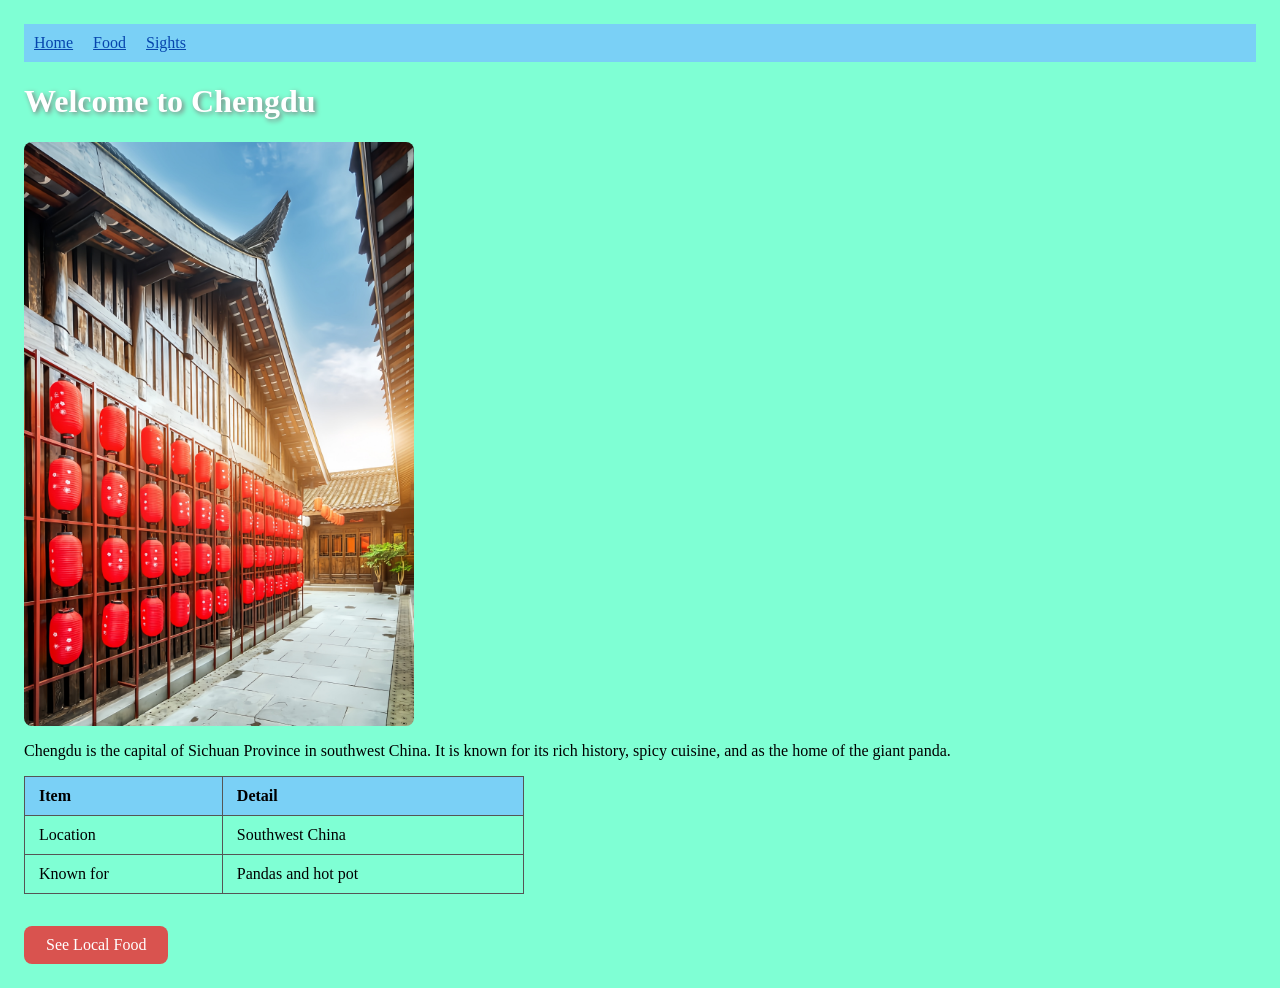
<file: index.html>
<!DOCTYPE html>
<!-- Declare the HTML5 document standard and set the page language to English -->
<html lang="en">
<head>
    <!-- Set the character encoding so text and special symbols display correctly -->
    <meta charset="UTF-8">
    <!-- Configure the viewport for responsive display on mobile devices -->
    <meta name="viewport" content="width=device-width, initial-scale=1.0">
    <!-- Provide a page description for search engines and browser previews -->
    <meta name="description" content="Welcome to Chengdu, capital of Sichuan: history, spicy cuisine, giant pandas and famous sights in southwest China.">
    <!-- Set the title displayed in the browser tab -->
    <title>Home | Welcome to Chengdu</title>
    <!-- Link to the shared external stylesheet -->
    <link rel="stylesheet" href="style.css">
</head>
<body>
    <!-- Top navigation bar for links between the three pages -->
    <nav>
        <a href="index.html">Home</a>
        <a href="page2.html">Food</a>
        <a href="page3.html">Sights</a>
    </nav>

    <!-- Main content area of the page -->
    <main>
        <!-- Main page heading -->
        <h1>Welcome to Chengdu</h1>

        <!-- City street image; the hero class controls shared image presentation -->
        <img class="hero" src="street.jpg" alt="An old street in Chengdu with red lanterns" width="390" height="400">

        <!-- Brief introduction to Chengdu and its notable features -->
        <p>
            Chengdu is the capital of Sichuan Province in southwest China.
            It is known for its rich history, spicy cuisine, and as the home of the giant panda.
        </p>

        <!-- Table showing quick facts about Chengdu -->
        <table>
            <!-- Table header describing each column -->
            <tr>
                <th>Item</th>
                <th>Detail</th>
            </tr>
            <!-- Chengdu location information -->
            <tr>
                <td>Location</td>
                <td>Southwest China</td>
            </tr>
            <!-- Chengdu's notable attractions and specialties -->
            <tr>
                <td>Known for</td>
                <td>Pandas and hot pot</td>
            </tr>
        </table>

        <!-- Button-style link to the local food page -->
        <a class="btn" href="page2.html">See Local Food</a>
    </main>
</body>
</html>
</file>
<file: style.css>
/* Navigation bar: set the background color, text color, and padding */
nav {
    background-color: rgb(122, 208, 246);
    color: rgb(249, 251, 241);
    padding: 10px;
}

/* Page body: set the background color and serif font */
body {
    background-color: aquamarine;
    font-family: Georgia, serif;
}

/* Main heading: use white text with a gray shadow */
h1 {
    color: rgb(255, 255, 255);
    text-shadow: 2px 2px 5px gray;
}

/* Navigation links: control spacing, color, and underline style */
nav a {
    margin-right: 16px;
    color: #0645ad;
    text-decoration: underline;
}

/* Page padding: keep a consistent margin around all page content */
body {
    padding: 16px;
}

/* Hero image: limit width, preserve aspect ratio, and add rounding and spacing */
.hero {
    max-width: 100%;
    height: auto;
    border-radius: 8px;
    margin: 16px 0;
    display: block;
}

/* Unordered list: set the outer margin and left indentation */
ul {
    margin: 16px 0 16px 24px;
}

/* List items: add vertical spacing between entries */
li {
    margin-bottom: 8px;
}

/* Table: collapse borders and limit the maximum width */
table {
    border-collapse: collapse;
    width: 100%;
    max-width: 500px;
    margin: 16px 0;
}

/* Table headers and cells: set borders, padding, and left alignment */
th, td {
    border: 1px solid #555;
    padding: 10px 14px;
    text-align: left;
}

/* Table header: use the same blue background as the navigation bar */
th {
    background-color: rgb(122, 208, 246);
}

/* Button link: display it inline as a block and set its size and colors */
.btn {
    display: inline-block;
    padding: 10px 22px;
    background-color: #d9534f;
    color: #fff;
    border-radius: 8px;
    text-decoration: none;
    margin-top: 16px;
}

/* Button hover state: darken the button when the pointer moves over it */
.btn:hover {
    background-color: #b52b27;
}

/* Mobile layout: apply these rules when the viewport is 600 pixels or narrower */
@media (max-width: 600px) {
    /* Reduce page padding on small screens */
    body {
        padding: 10px;
    }

    /* Reduce the main heading size on small screens */
    h1 {
        font-size: 1.6rem;
    }

    /* Display navigation links inline with spacing on small screens */
    nav a {
        display: inline-block;
        margin-bottom: 6px;
    }
}
</file>
